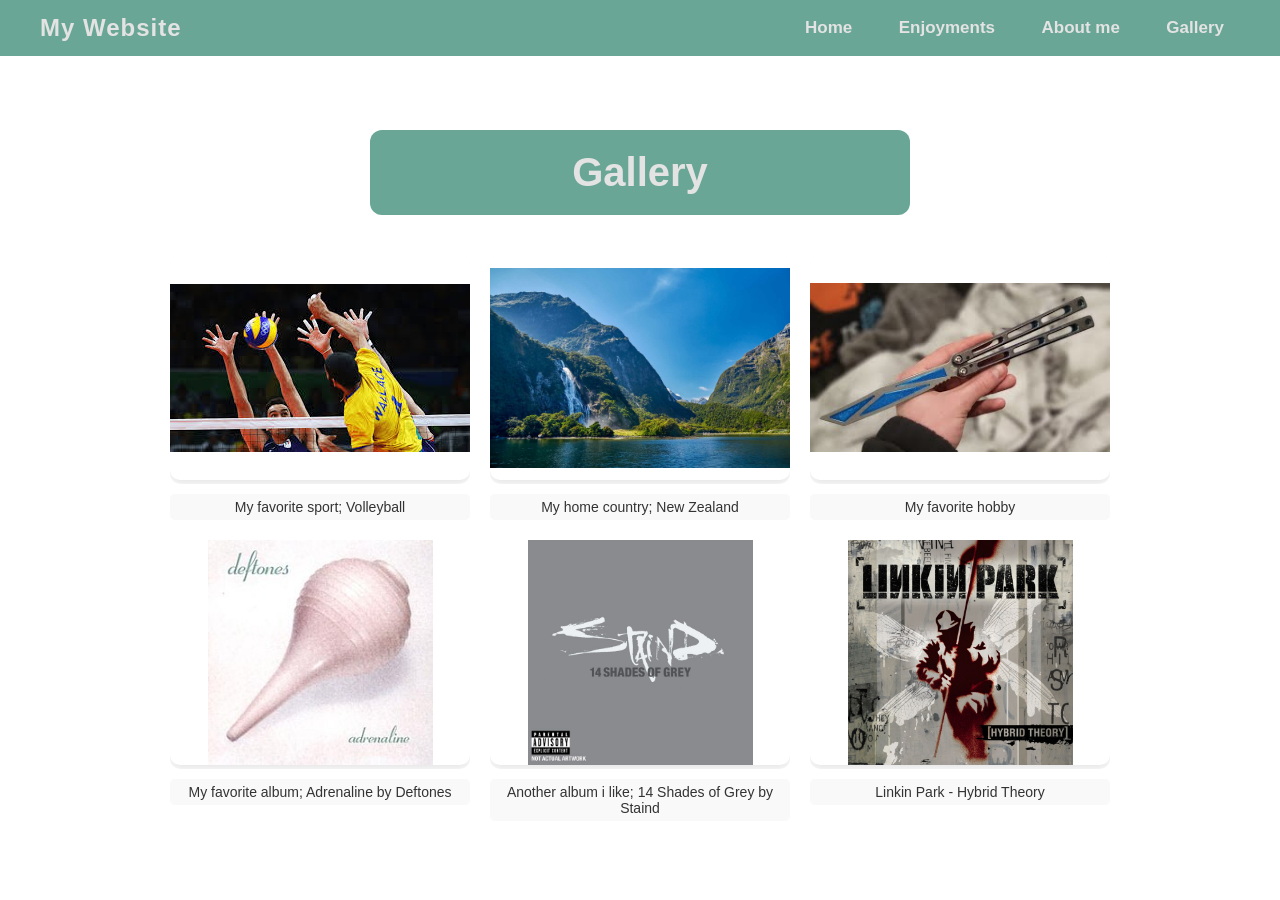
<file: gallery.html>
<!DOCTYPE html>
<html lang="en">
<head>
    
    <meta charset="UTF-8">
    <meta name="viewport" content="width=device-width, initial-scale=1.0">
    <title>Document</title>
    
    <link rel="stylesheet" href="style.css">

</head>
<body>
    
    <div class="navbar">
<div class="logo">My Website</div>
<div class="menu">
    <a href="index.html"><b>Home</b></a>
        <a href="Hobbies.html"><b>Enjoyments</b></a>
            <a href="About.html"><b>About me</b></a>
                <a href="Gallery.html"><b>Gallery</b></a>
</div>
      

</div>
<br>


</div>


<br>
<br> 




<div class="page-title">
    <h1>Gallery</h1>
</div>

<div class="gallery-container">
    <div class="gallery-item">
        <a target="_blank" href="volleyball.jpg">
            <img src="volleyball.jpg" alt="Volleyball">
        </a>
        <div class="caption">My favorite sport; Volleyball</div>
    </div>
    <div class="gallery-item">
        <a target="_blank" href="nz.jpg">
            <img src="nz.jpg" alt="New Zealand">
        </a>
        <div class="caption">My home country; New Zealand</div>
    </div>
    <div class="gallery-item">
        <a target="_blank" href="mqdefault.jpg">
            <img src="mqdefault.jpg" alt="MQ Default">
        </a>
        <div class="caption">My favorite hobby</div>
    </div>
    <div class="gallery-item">
        <a target="_blank" href="Adrenaline_Deftones.jpg">
            <img src="Adrenaline_Deftones.jpg" alt="Adrenaline Deftones">
        </a>
        <div class="caption">My favorite album; Adrenaline by Deftones</div>
    </div>
    <div class="gallery-item">
        <a target="_blank" href="ab67616d0000b2733d5f3199d9825c0d0d957218.jpg">
            <img src="ab67616d0000b2733d5f3199d9825c0d0d957218.jpg" alt="14 Shades of Grey">
        </a>
        <div class="caption">Another album i like; 14 Shades of Grey by Staind</div>
    </div>
    <div class="gallery-item">
        <a target="_blank" href="81iC+O0ec2L.jpg">
            <img src="81iC+O0ec2L.jpg" alt="Hybrid Theory">
        </a>
        <div class="caption">Linkin Park - Hybrid Theory</div>
    </div>
</div>



  <span style="color:#E3E3E3";>
    




    </span></p>

</span>


</body>
</html>
</file>
<file: style.css>
body {
    margin: 0;
    font-family: Arial, sans-serif;
    background-color: #ffffff;
}

.navbar {
    display: flex;
    justify-content: space-between;
    align-items: center;
    background-color: #6aa695;
    padding: 14px 40px;
}

.logo {
    color:#E3E3E3;
    font-size: 24px;
    font-weight: bold;
    letter-spacing: 1px;
}

.menu a {
    text-decoration: none;
    color: #E3E3E3;
    font-size: 17px;
    padding: 10px 16px;
    margin-left: 10px;
    border-radius: 6px;
    transition: 0.3s;
}

.menu a:hover {
    background-color: #E3E3E3;
    color:#6aa695;
}



.page-title {
    background-color: #6aa695;
    padding: 20px;
    border-radius: 12px;
    width: 500px;
    margin: 20px auto;
    text-align: center;
    color: #E3E3E3;
}

.page-title h1 {
    margin: 0;
    font-size: 2.5em;
}

.gallery-container {
  display: grid;
  grid-template-columns: repeat(auto-fit, 300px);
  gap: 20px;
  justify-content: center;
  padding: 20px;
  max-width: 1200px;
  margin: 20px auto;
}

.gallery-item {
  display: flex;
  flex-direction: column;
  align-items: center;
}

.gallery-container a {
  display: block;
  text-decoration: none;
  overflow: hidden;
  border-radius: 10px;
  width: 100%;
}

.gallery-container img {
  width: 100%;
  height: 225px;
  object-fit: contain;
  border-radius: 10px;
  box-shadow: 0 4px 8px rgba(0, 0, 0, 0.1);
  transition: transform 0.3s ease, box-shadow 0.3s ease;
}

.gallery-container a:hover img {
  transform: scale(1.05);
  box-shadow: 0 8px 16px rgba(0, 0, 0, 0.2);
}

.caption {
  margin-top: 10px;
  text-align: center;
  font-size: 14px;
  color: #333;
  padding: 5px;
  background-color: #f9f9f9;
  border-radius: 5px;
  width: 100%;
  box-sizing: border-box;
}
</file>
